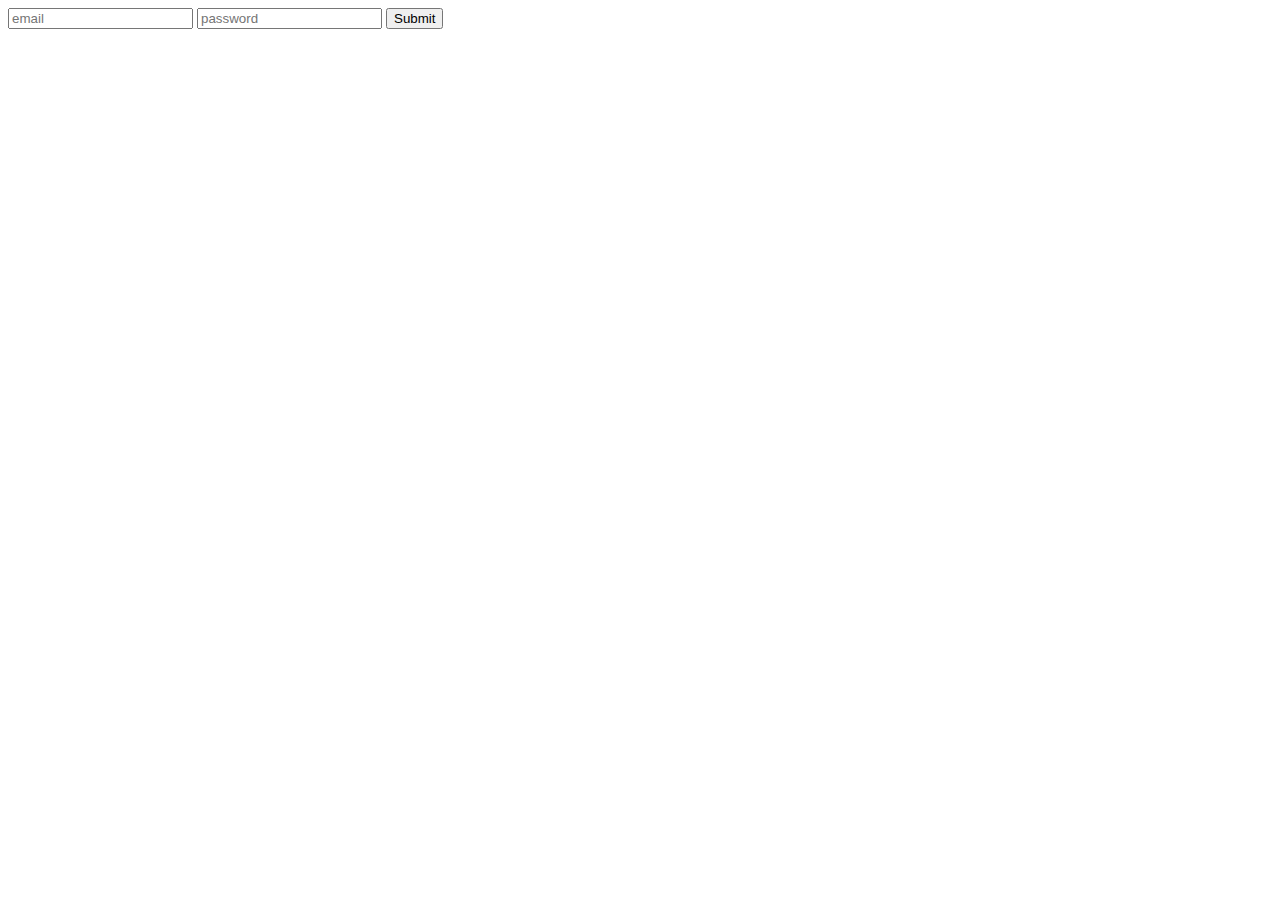
<file: product page/signin.html>
<!DOCTYPE html>
<html lang="en">
<head>
    <meta charset="UTF-8">
    <meta http-equiv="X-UA-Compatible" content="IE=edge">
    <meta name="viewport" content="width=device-width, initial-scale=1.0">
    <title>Login page</title>
</head>
<body>
    <form id="form">
        <input type="email" id="logmail" placeholder="email">
        <input type="number" id="logpass" placeholder="password">
        <input type="submit">
    </form>
    
</body>
</html>
<script>

    var form=document.querySelector("#form")
    var signdata=JSON.parse(localStorage.getItem("signup"))

    form.addEventListener("submit",function(){
        event.preventDefault()

        var data={
            email:form.logmail.value,
            password:form.logpass.value
        }

        if(signdata==""){
            alert("create an account")
        }
        else if(signdata.email==data.email && signdata.password==data.password){
            alert("Sign IN in succesfull")
            window.location.href="index.html"
            alert("Welcome to E-Commerce")
            localStorage.setItem("signin",JSON.stringify(signdata))
        }else{
            alert("Check your email or password")
        }
    })
</script>
</file>
